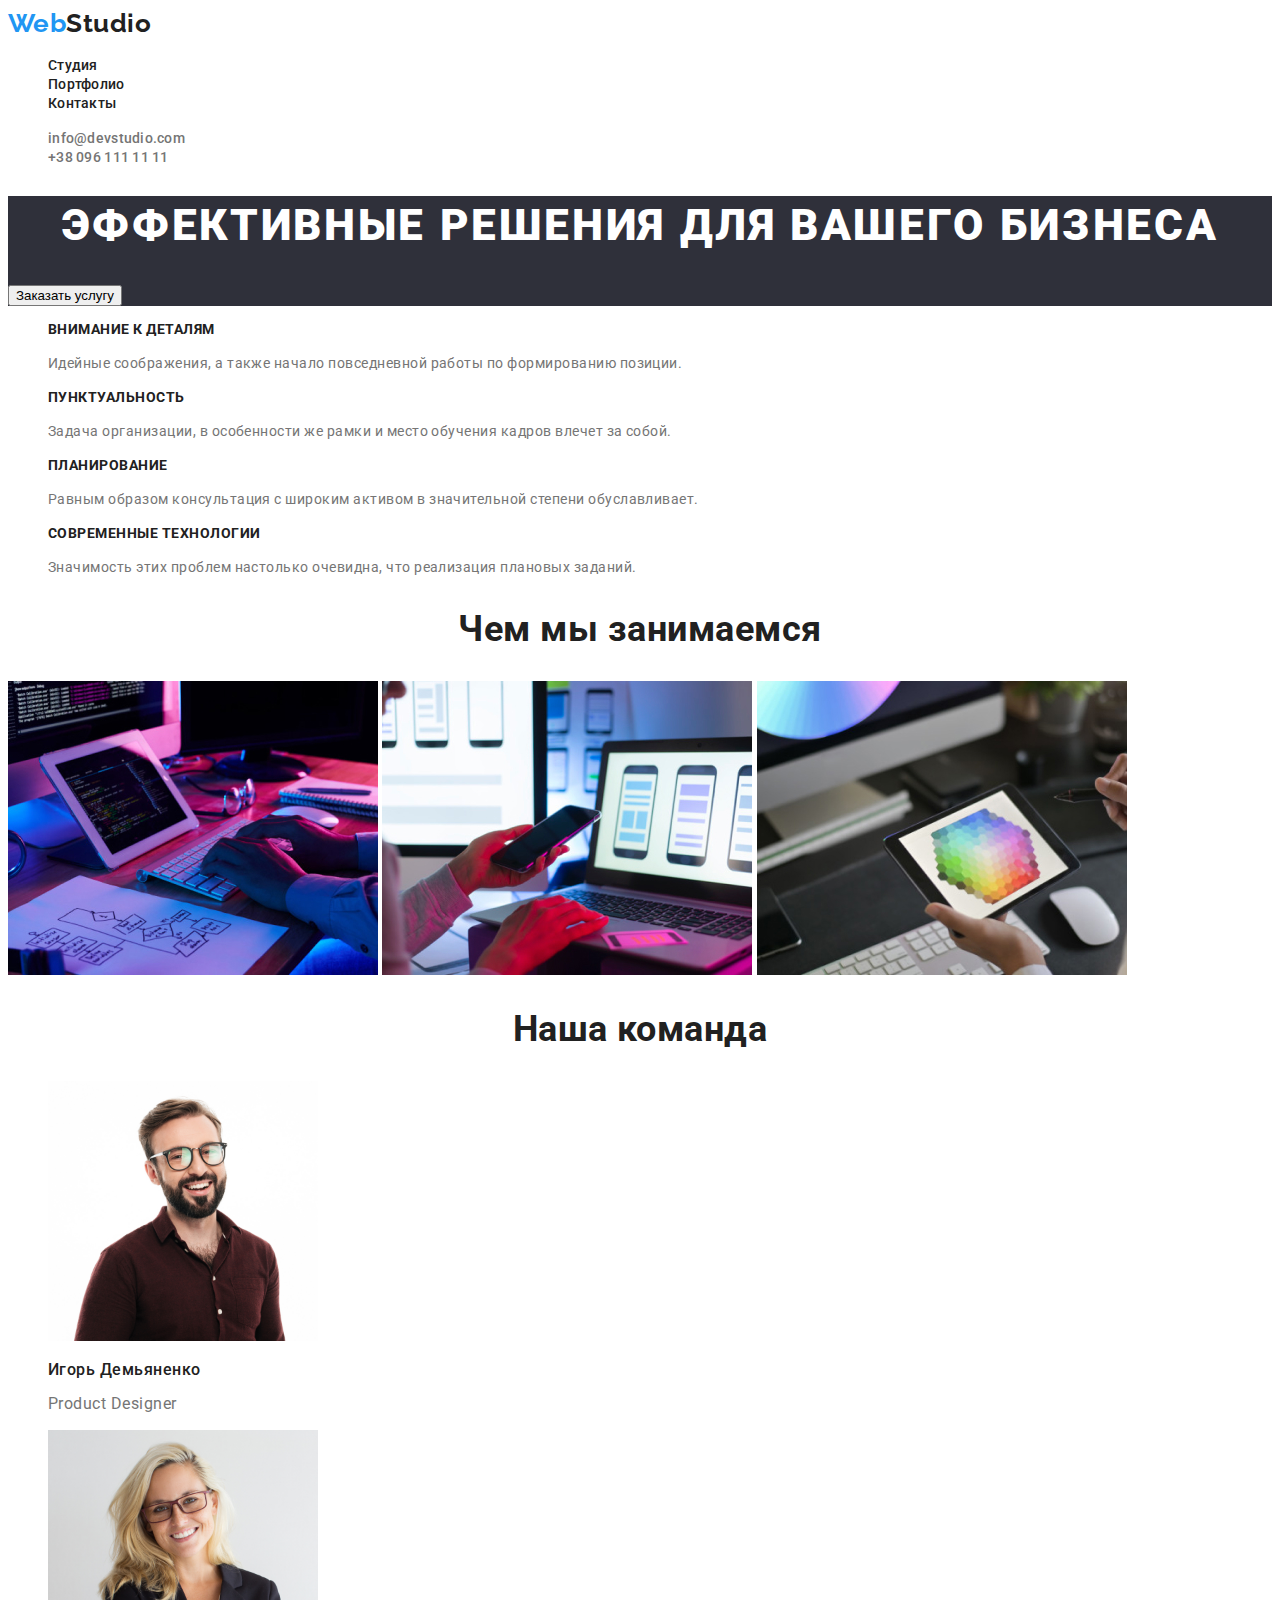
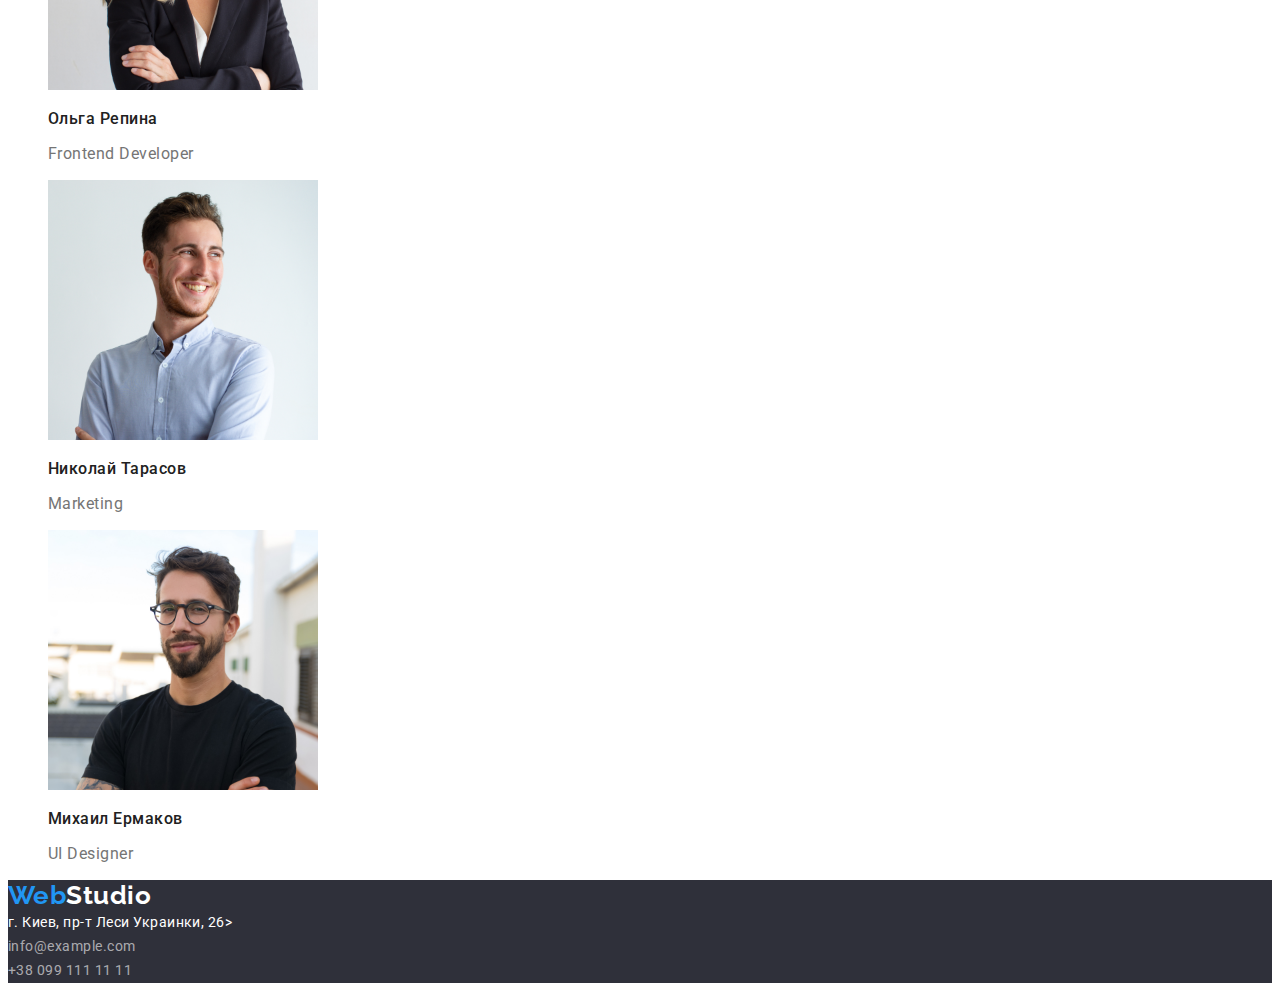
<file: index.html>
<!DOCTYPE html>
<html lang="ru">
<head>
    <meta charset="UTF-8">
    <meta name="viewport" content="width=device-width, initial-scale=1.0">
    <title>Web Studio</title>
    <link rel="stylesheet" href="./styles.css">
    <link href="https://fonts.googleapis.com/css2?family=Raleway:wght@700&family=Roboto:wght@400;500;700;900&display=swap" 
          rel="stylesheet">
</head>

<body> 
    
<!--Шапка-->
    <header class="header">
        <nav class="header-nav">
            <a href="./index.html" class="logo"><span class="accent-word">Web</span>Studio</a> 
             <ul class="list site-nav">
              <li><a class="link" href="./index.html">Студия </a></li>
              <li><a class="link" href="./portfolio.htm">Портфолио</a></li>
              <li><a class="link" href="">Контакты</a></li>
            </ul>

             <ul class="list contact-nav">
               <li><a class="link" href="">info@devstudio.com</a></li>
               <li><a class="link" href="">+38 096 111 11 11</a></li>
            </ul>
        </nav>
    </header> 
<!--Герой-->
    <main>       
        <section class="hero">
            <h1 class="hero-title">Эффективные решения для вашего бизнеса</h1>
            <button type="button" class="btn-primary">Заказать услугу</button>
        </section> 

        <section class="skills"> 
          <!-- <h2>Заслуги</h2> -->        
            <ul class="list skills-list">
                <li>
                    <h3 class="title">Внимание к деталям</h3>
                    <p class="text">Идейные соображения, а также начало повседневной работы по формированию позиции.</p>
                </li>
                <li>
                    <h3 class="title">Пунктуальность</h3>
                    <p class="text">Задача организации, в особенности же рамки и место обучения кадров влечет за собой.</p>
                </li>
                <li>
                    <h3 class="title">Планирование</h3>
                    <p class="text">Равным образом консультация с широким активом в значительной степени обуславливает.</p>
                </li>
                <li>
                    <h3 class="title">Современные технологии</h3>
                    <p class="text">Значимость этих проблем настолько очевидна, что реализация плановых заданий.</p>
                </li>
            </ul>
        </section>

 <!--Наша работа-->
    <section class="section">
        <h2 class="section-title">Чем мы занимаемся</h2>
          <img src="./Images/img-1.jpg" alt="Сотрудник делает верстку" Width= 370 />
          <img src="./Images/img-2.jpg" alt="Рабочий делает сайт для мобильного устройства" Width= 370 />
          <img src="./Images/img-3.jpg" alt="Дизайнер определяет цветовую гамму" Width= 370 />
    </section>

    <section class="section">
        <h2 class="section-title">Наша команда</h2>
        <ul class="Team list">
        <li><img src="./Images/foto1.jpg" alt="Игорь Демьяненко" width= 270 /> 
            <h3 class="team-name">Игорь Демьяненко</h3>
            <p class="team-profession">Product Designer</p>
        </li>    
        <li><img src="./Images/foto2.jpg" alt="Ольга Репина" width= 270 />
            <h3 class="team-name">Ольга Репина</h3>
            <p class="team-profession">Frontend Developer</p>
         <li><img src="Images/foto3.jpg" alt="Николай Тарасов"  width= 270 />
            <h3 class="team-name">Николай Тарасов</h3>
            <p class="team-profession">Marketing</p>
         </li> 
         <li><img src="Images/foto4.jpg" alt="Михаил Ермаков" width= 270 />
            <h3 class="team-name">Михаил Ермаков</h3>
            <p class="team-profession">UI Designer</p> 
        </li>  
        </ul>
    </section>
  </main> 
<!--Контакты-->
<footer class="footer">
    <a href="./index.html" class="footer-logo"><span class="accent-word">Web</span>Studio</a> 
      <address class="address">
            г. Киев, пр-т Леси Украинки, 26><br />
            <a class="footer-contacts link" href="">info@example.com</a> <br />
            <a class="footer-contacts link" href="">+38 099 111 11 11</a> 
      </address>
</footer> 
</body> 
</html>
</file>
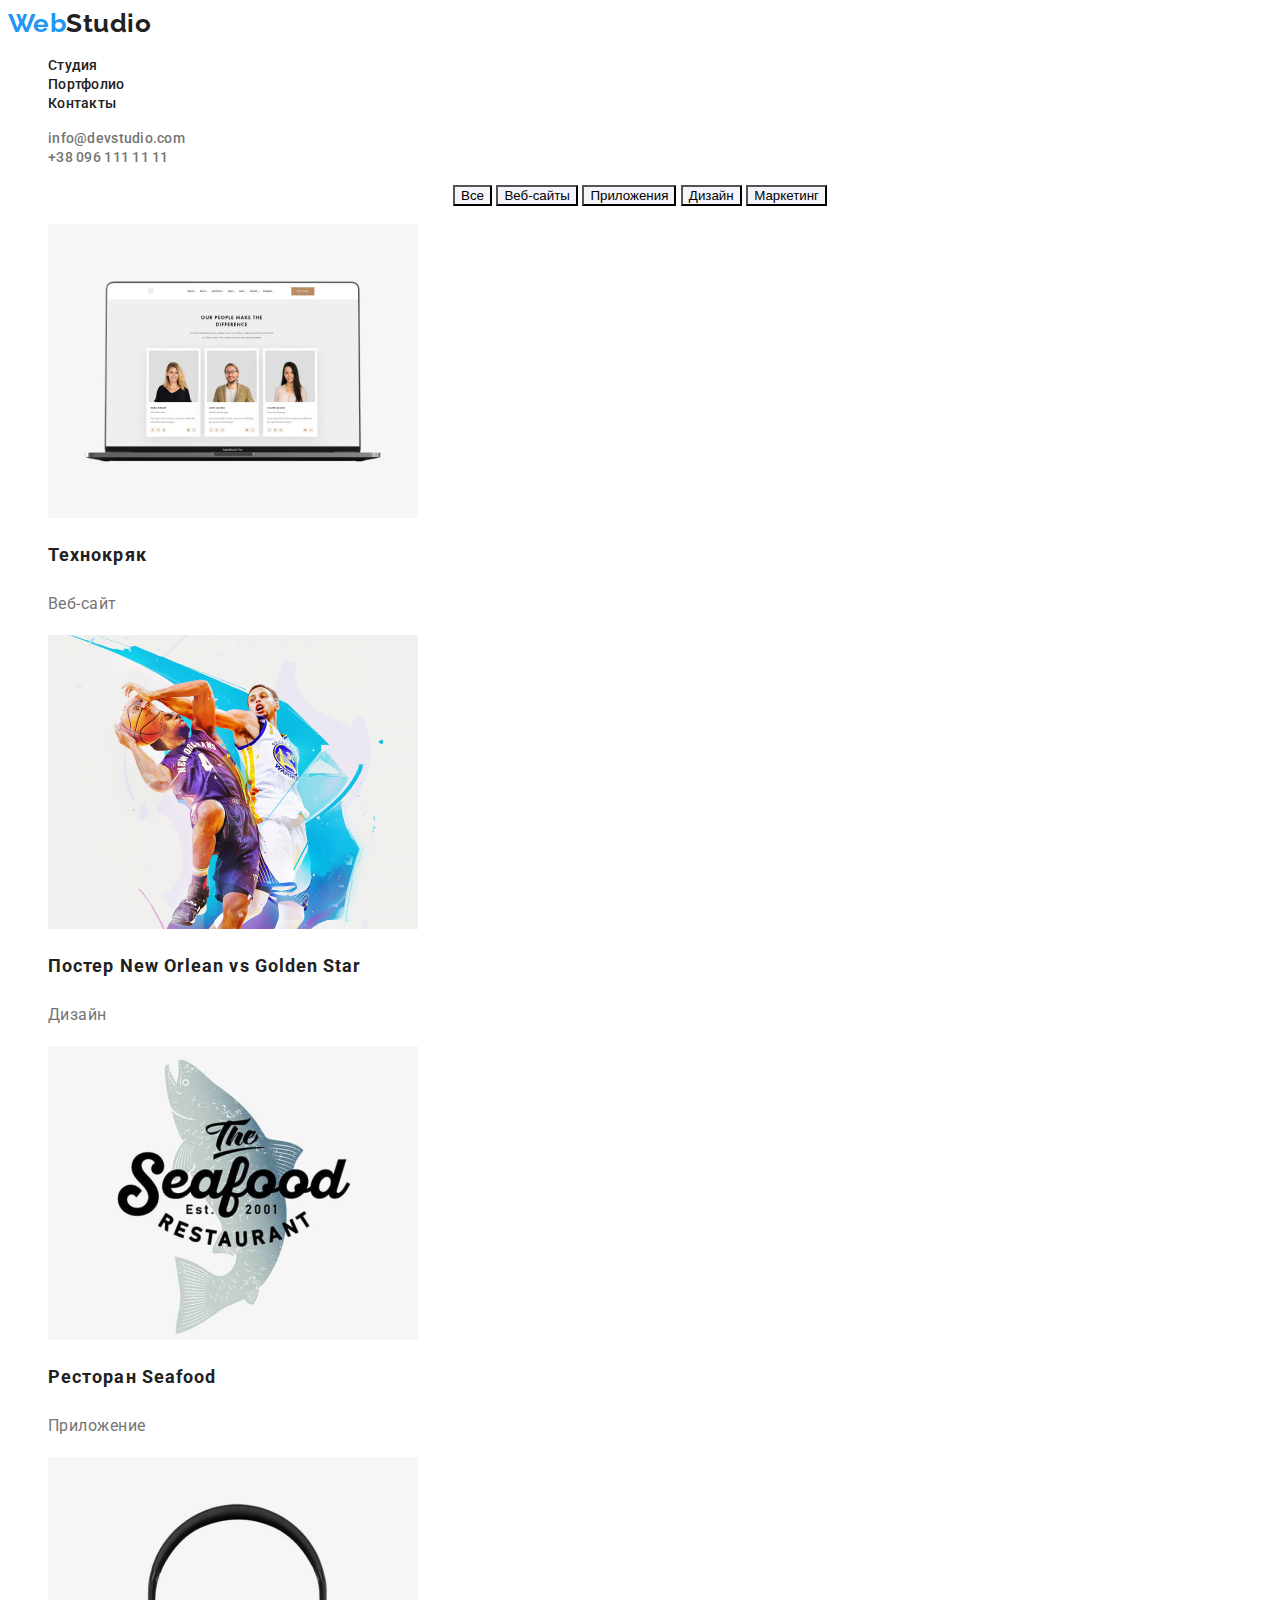
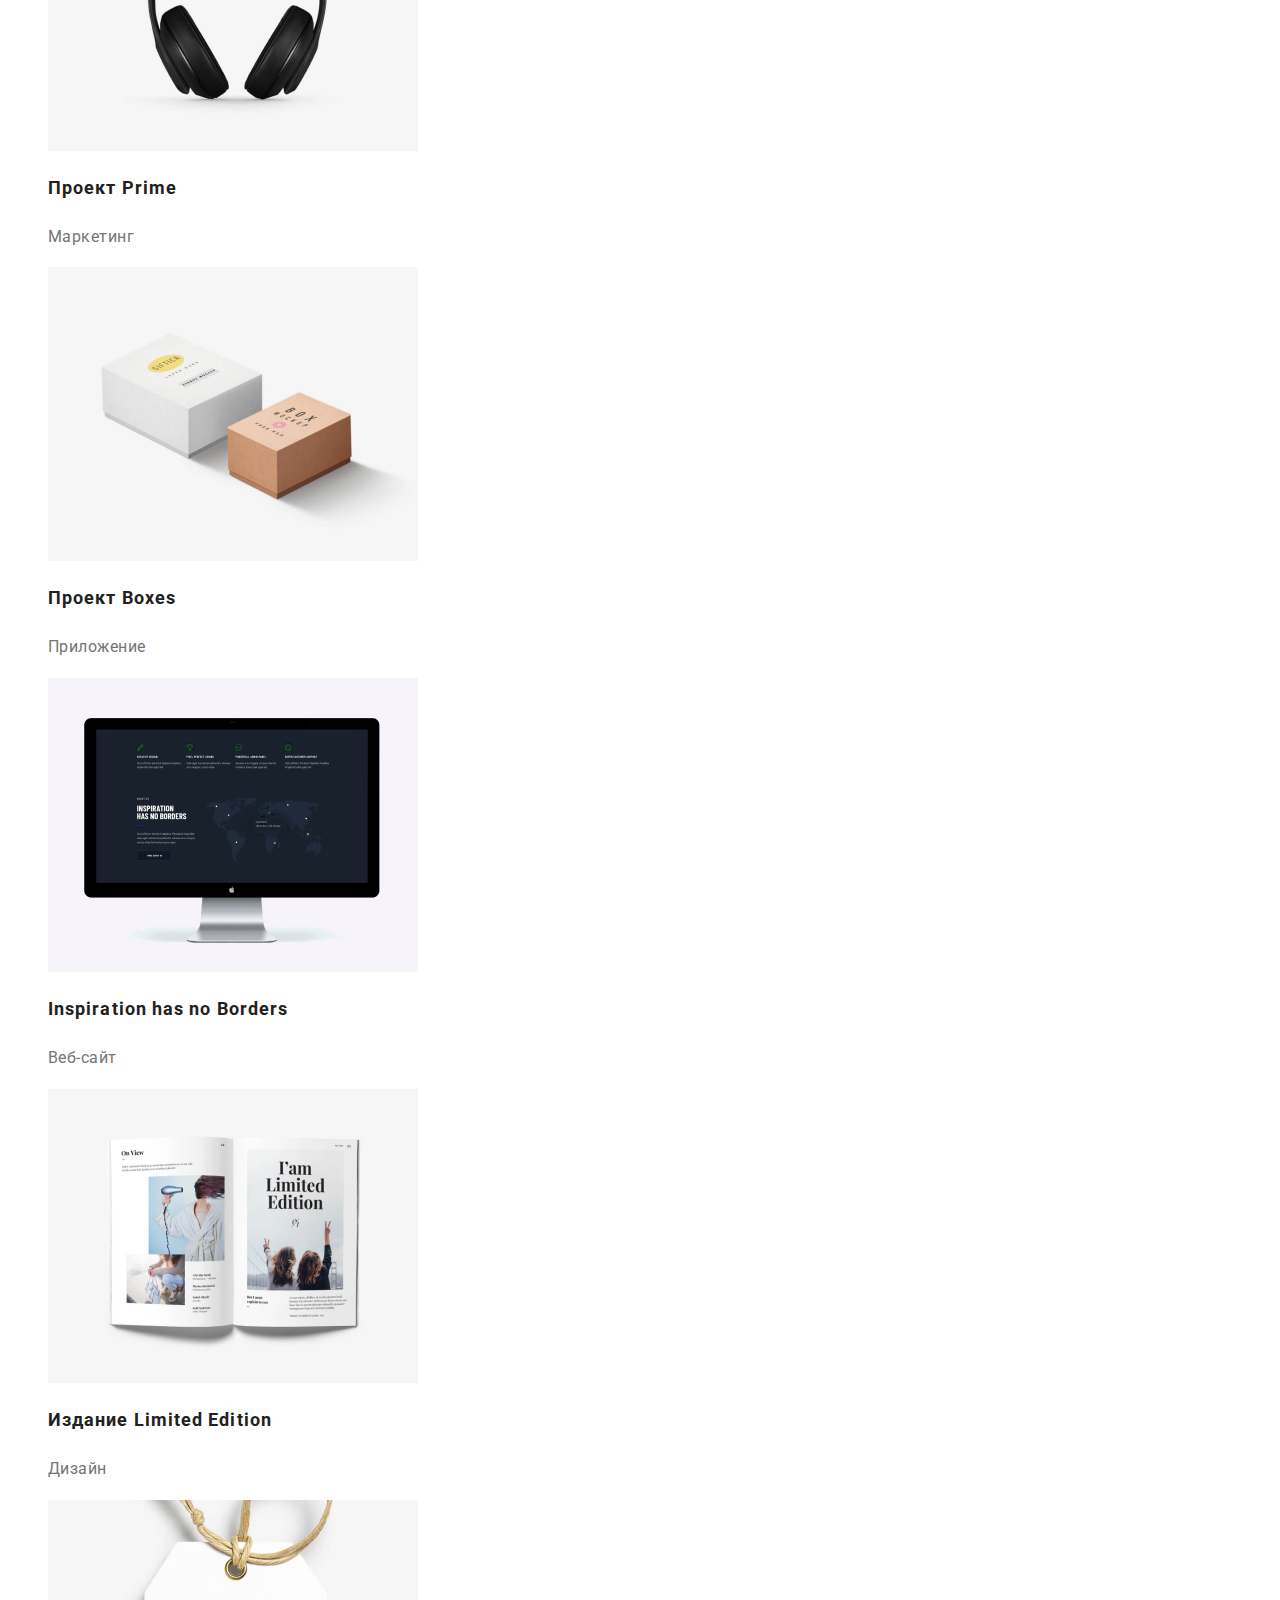
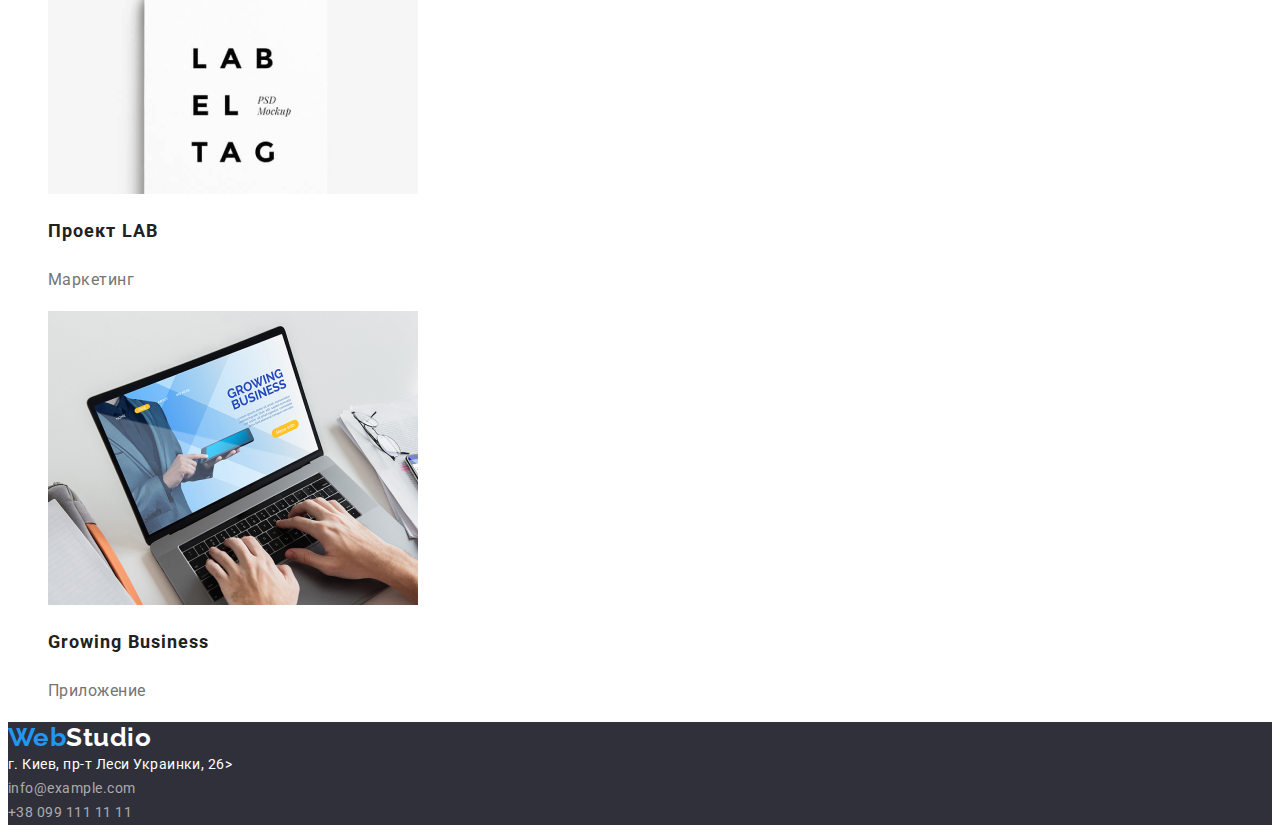
<file: portfolio.htm>
<!DOCTYPE html>
<html lang="ru">
<head>
    <meta charset="UTF-8">
    <meta name="viewport" content="width=device-width, initial-scale=1.0">
    <title>Web Studio</title>
    <link rel="stylesheet" href="./styles.css">
    <link href="https://fonts.googleapis.com/css2?family=Raleway:wght@700&family=Roboto:wght@400;500;700;900&display=swap" 
          rel="stylesheet">
</head>

<body>
<!--Шапка-->
    <header class="header">
        <nav class="header-nav">
            <a href="./index.html" class="logo"><span class="accent-word">Web</span>Studio</a> 
             <ul class="list site-nav">
              <li><a class="link" href="./index.html">Студия </a></li>
              <li><a class="link" href="./portfolio.htm">Портфолио</a></li>
              <li><a class="link" href="">Контакты</a></li>
            </ul>

             <ul class="list contact-nav">
               <li><a class="link" href="">info@devstudio.com</a></li>
               <li><a class="link" href="">+38 096 111 11 11</a></li>
            </ul>
        </nav>
    </header> 

    <!--Герой-->
    <main> 
       <section>
    <!--<h1>Портфолио</h1>-->
        <form class="choice-project">
            <label>
                <input class="button" type="button" name="portfolio" value="Все">
            </label>
            <label>
                <input class="button" type="button" name="portfolio" value="Веб-сайты">
            </label>
            <label>
                <input class="button" type="button" name="portfolio" value="Приложения">
            </label>
            <label>
                <input class="button" type="button" name="portfolio" value="Дизайн">
            </label>
            <label>
                <input class="button" type="button" name="portfolio" value="Маркетинг">
            </label>
         </form>
        <ul class="list">
            <li><img src="./Images/img.p.jpg" alt="Ноутбук открытый" 
                     width=370
                     height=294 />
                 <h2 class="name-project">Технокряк</h2> 
                  <p class="description">Веб-сайт</p>   
            </li>
            <li><img src="./Images/img-2p.jpg" alt="Баскетболисты играют" 
                     width=370
                     height=294 />
                <h2 class="name-project">Постер New Orlean vs Golden Star</h2> 
                 <p class="description">Дизайн</p>   
            </li>
           <li><img src="./Images/img-3p.jpg" alt="The seafood restaurant Рыба" 
                     width=370
                     height=294 />
                <h2 class="name-project">Ресторан Seafood</h2>
                 <p class="description">Приложение</p>
           </li>
           <li><img src="./Images/img-4p.jpg" alt="Наушники" 
                     width=370
                     height=294 />
                <h2 class="name-project">Проект Prime</h2>
                 <p class="description">Маркетинг</p>     
           </li>
           <li><img src="./Images/img-5p.jpg" alt="Две коробки" 
                     width=370
                     height=294 />
                <h2 class="name-project">Проект Boxes</h2> 
                 <p class="description">Приложение</p>    
           </li>        
           <li><img src="./Images/img-6p.jpg" alt="Монитор компьютора" 
                     width=370
                     height=294 />
                <h2 class="name-project">Inspiration has no Borders</h2>
                 <p class="description">Веб-сайт</p>
           </li>
           <li><img src="./Images/img-7p.jpg" alt="Открытый журнал" 
                     width=370
                     height=294 />
                <h2 class="name-project">Издание Limited Edition</h2> 
                 <p class="description">Дизайн</p>    
           </li>
           <li><img src="./Images/img-8p.jpg" alt="Лейба" 
                     width=370
                     height=294 />
                <h2 class="name-project">Проект LAB</h2>
                 <p class="description">Маркетинг</p>
           </li>
           <li><img src="./Images/img-9p.jpg" alt="Бизнесмен работает на ноутбуке" 
                     width=370
                     height=294 />
                <h2 class="name-project">Growing Business</h2>
                 <p class="description">Приложение</p>
           </li>
        </ul>
        </section> 
    </main>

    <!--Контакты-->
    <footer class="footer">
        <a href="./index.html" class="footer-logo"><span class="accent-word">Web</span>Studio</a> 
          <address class="address">
                г. Киев, пр-т Леси Украинки, 26><br />
                <a class="footer-contacts link" href="">info@example.com</a> <br />
                <a class="footer-contacts link" href="">+38 099 111 11 11</a> 
          </address>
    </footer> 
    </body> 
    </html>
</file>
<file: styles.css>
/* Root */

:root {
--primary-text-color: #757575;
--title-text-color: #212121;
--accent-color: #2196F3;
--primary-white-color: #ffffff; 
}

/* Body */

body {
background-color: var(--primary-white-color);
color: var(--primary-text-color);
font-family: Roboto; sans-serif;
letter-spacing: 0.03em;
}

.list {
    list-style: none;
}

/* Logo */

.accent-word {
    color: var(--accent-color);
}

.logo {
 color: var(--title-text-color);
 font-family: Raleway; sans-serif;
 font-weight: 700;
 font-size: 26px;
 line-height: 1.2;
 text-decoration: none;
}

/* Header */

.site-nav a {
font-weight: 500;
font-size: 14px;
line-height: 1.14;
letter-spacing: 0.02em;
color:var(--title-text-color)
}

.contact-nav a {
font-weight: 500;
font-size: 14px;
line-height: 1.14;
color: var(--primary-text-color);
letter-spacing: 0.02em;
}

.link {
text-decoration: none;
}

.site-nav .link:hover,
.site-nav .link:focus {
    color:var(--accent-color)
} 

.contact-nav .link:hover,
.contact-nav .link:focus  {
color:var(--accent-color)
}

/* Hero */

.hero {
background-color: #2F303A;
}

.hero-title {
font-weight: 900;
font-size: 44px;
line-height: 1.36;
text-align: center;
letter-spacing: 0.06em;
text-transform: uppercase;
color: #FFFFFF
}

/* Skills */

.skills-list .title {
font-weight: 700;
font-size: 14px;
line-height: 1.14;
text-transform: uppercase;
color: var(--title-text-color);
}

.skills-list .text {
font-weight: 400;
font-size: 14px;
line-height: 1.71;   
}

/* Section */

.section-title {
font-weight: 700;
font-size: 36px;
line-height: 1.16;
text-align: center;
color: var(--title-text-color);
}

.team-name {
font-weight: 500;
font-size: 16px;
line-height: 1.18;
color: var(--title-text-color)
}

.team-profession {
font-weight: 400;
font-size: 16px;
line-height: 1.18;
}

/* Contact */

.accent-word {
    color: var(--accent-color);
}

.footer-logo {
 color: var(--primary-white-color);
 font-family: Raleway; sans-serif;
 font-weight: 700;
 font-size: 26px;
 line-height: 1.2;
 text-decoration: none;
}

.footer {
background-color: #2F303A;
}

.address {
font-style: normal;
font-weight: 400;
font-size: 14px;
line-height: 1.71;
color: var(--primary-white-color);
}

.footer-contacts {
font-style: normal;    
font-weight: 400;
font-size: 14px;
line-height: 1.71;
color: rgba(255, 255, 255, 0.6);
}


/* Portfolio */

.choice-project {
font-style: normal;
font-weight: 500;
font-size: 16px;
line-height: 1.62;
text-align: center;
color: var(--title-text-color);
}

.choice-project .button {
background-color: #F5F4FA;
}

.choice-project .button:hover,
.choice-project .button:focus {
background-color: var(--accent-color);
}

/* List-portfolio */

.name-project {
font-weight: 700;
font-size: 18px;
line-height: 2;
letter-spacing: 0.06em;
color: var(--title-text-color);
}
.description {
font-weight: 400;
font-size: 16px;
line-height: 1.87;
}
</file>
